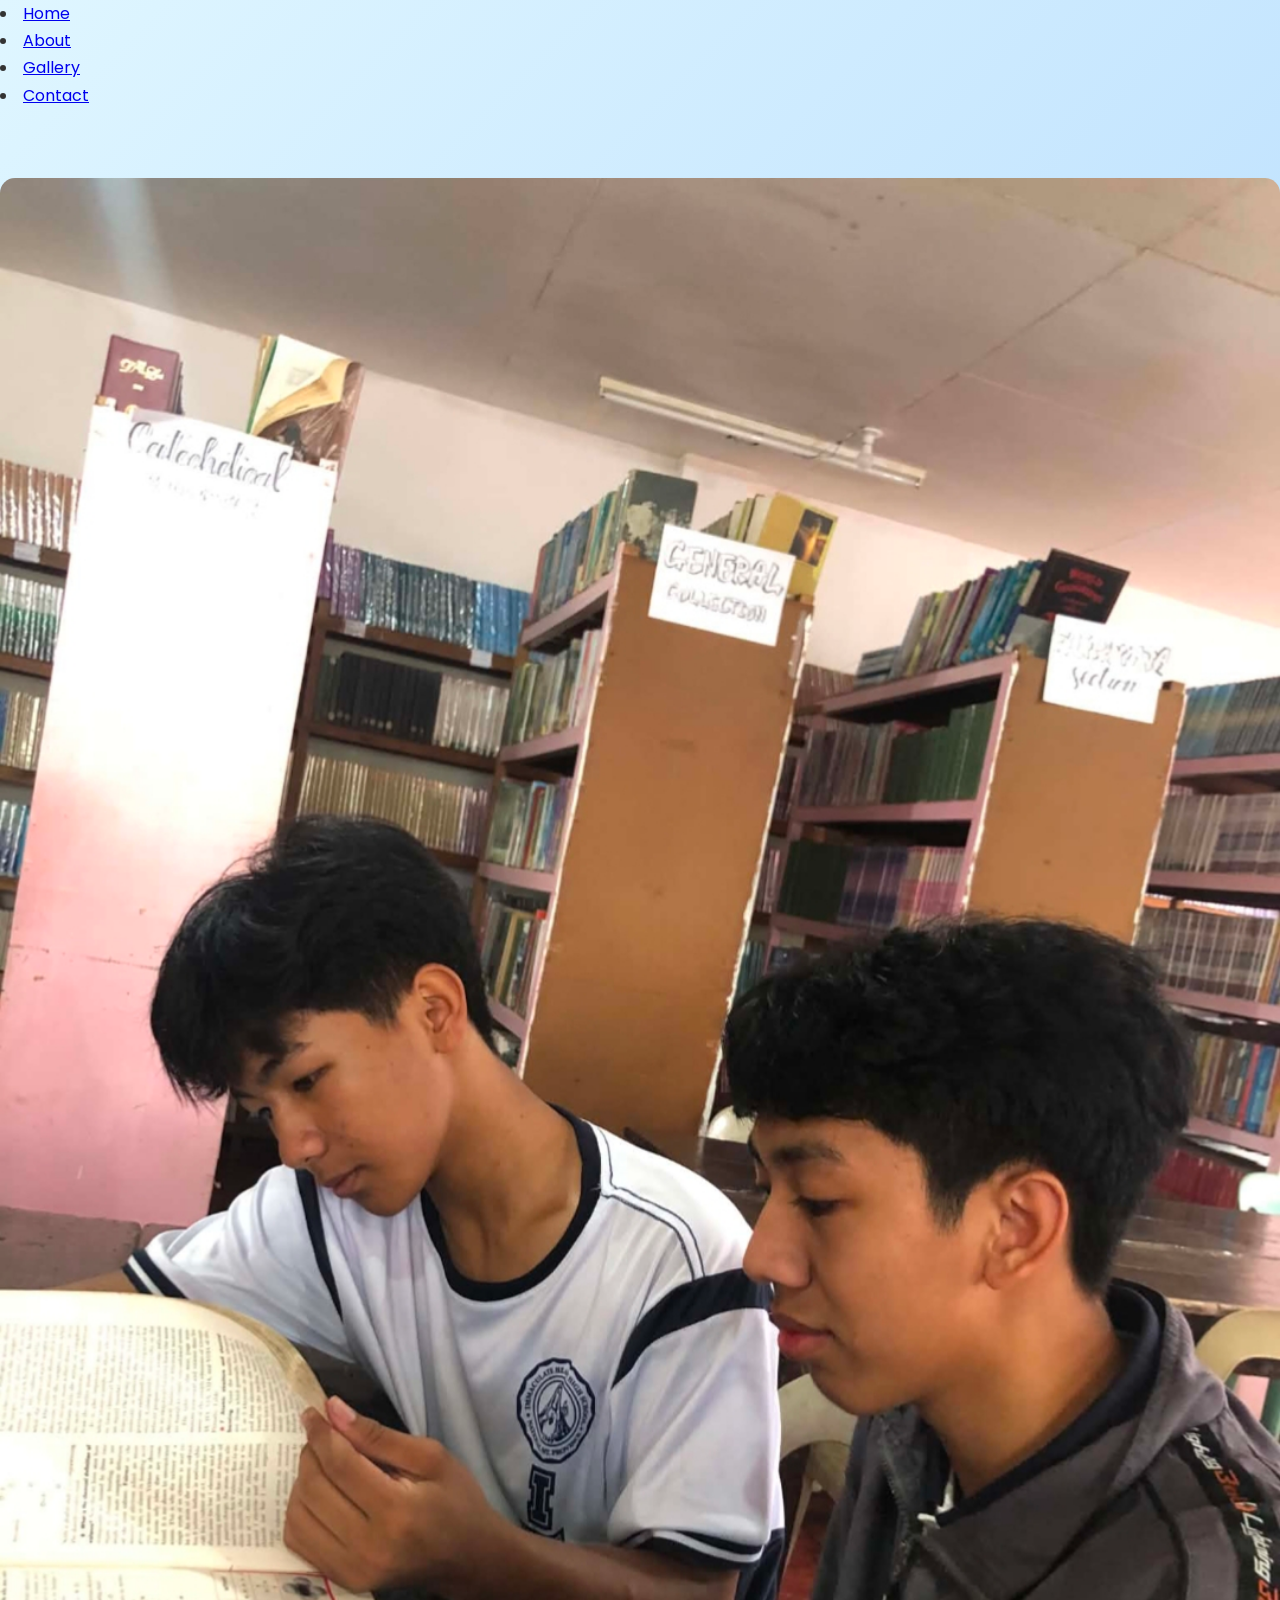
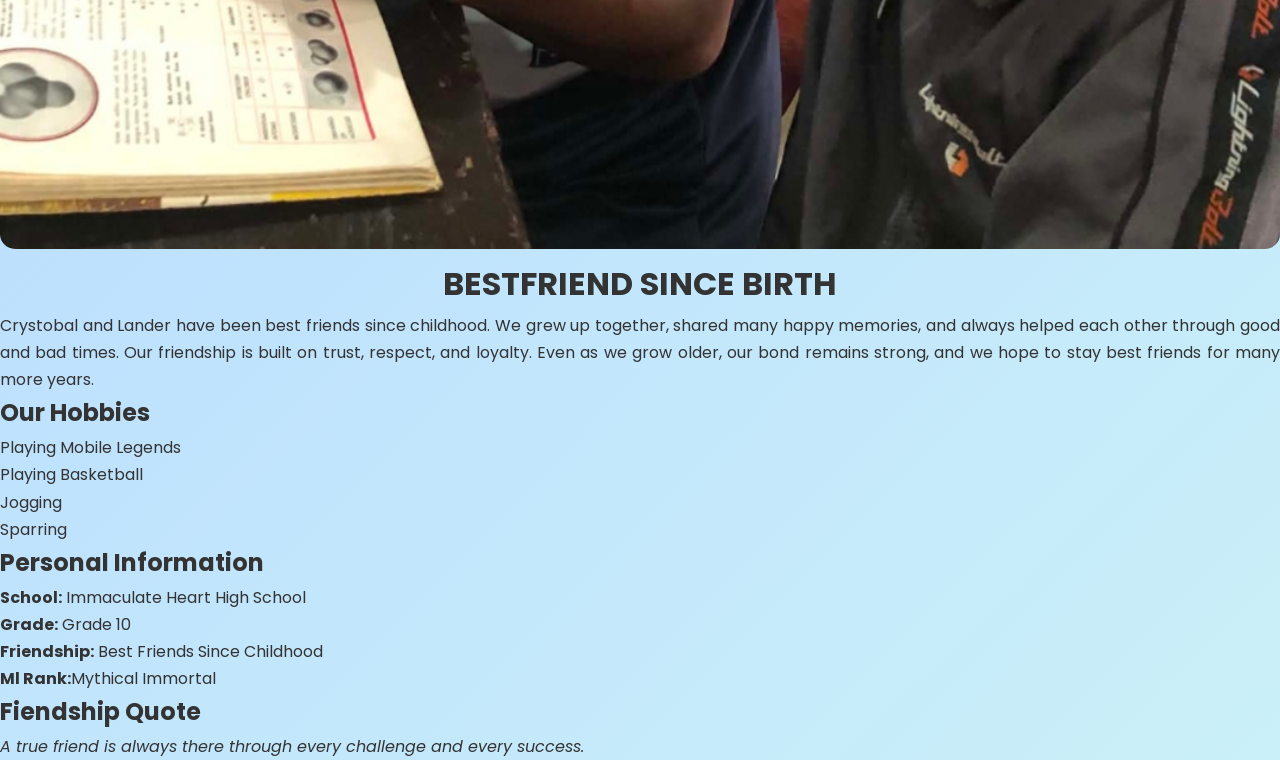
<file: index.html>
<!DOCTYPE html>
<html lang="en">
<head>
    <title>Childhood Best Friends</title>
    
    <link rel="stylesheet" href="style.css">
    <li><a href="index.html">Home</a></li>
    <li><a href="about.html">About</a></li>
    <li><a href="galary.html">Gallery</a></li>
    <li><a href="contacts.html">Contact</a></li>
</head>

<body>

<center>

<br><br>

<img src="landure.jpg" width="270">

<h1>BESTFRIEND SINCE BIRTH</h1>

</center>

<p align="justify">
Crystobal and Lander have been best friends since childhood. We grew up together, shared many happy memories, and always helped each other through good and bad times. Our friendship is built on trust, respect, and loyalty. Even as we grow older, our bond remains strong, and we hope to stay best friends for many more years.
</p>
<h2>Our Hobbies</h2>

<ul>
<li>Playing Mobile Legends</li>
<li>Playing Basketball</li>
<li>Jogging</li>
<li>Sparring</li>
</ul>
<h2>Personal Information</h2>


<p><b>School:</b> Immaculate Heart High School</p>
<p><b>Grade:</b> Grade 10</p>
<p><b>Friendship:</b> Best Friends Since Childhood</p>
 <p><b>Ml Rank:</b>Mythical Immortal</p>

</body>
</html><h2>Fiendship Quote</h2>
 <p><i>A true friend is always there through every challenge and every success.</i></p>
</body>
</html>
</file>
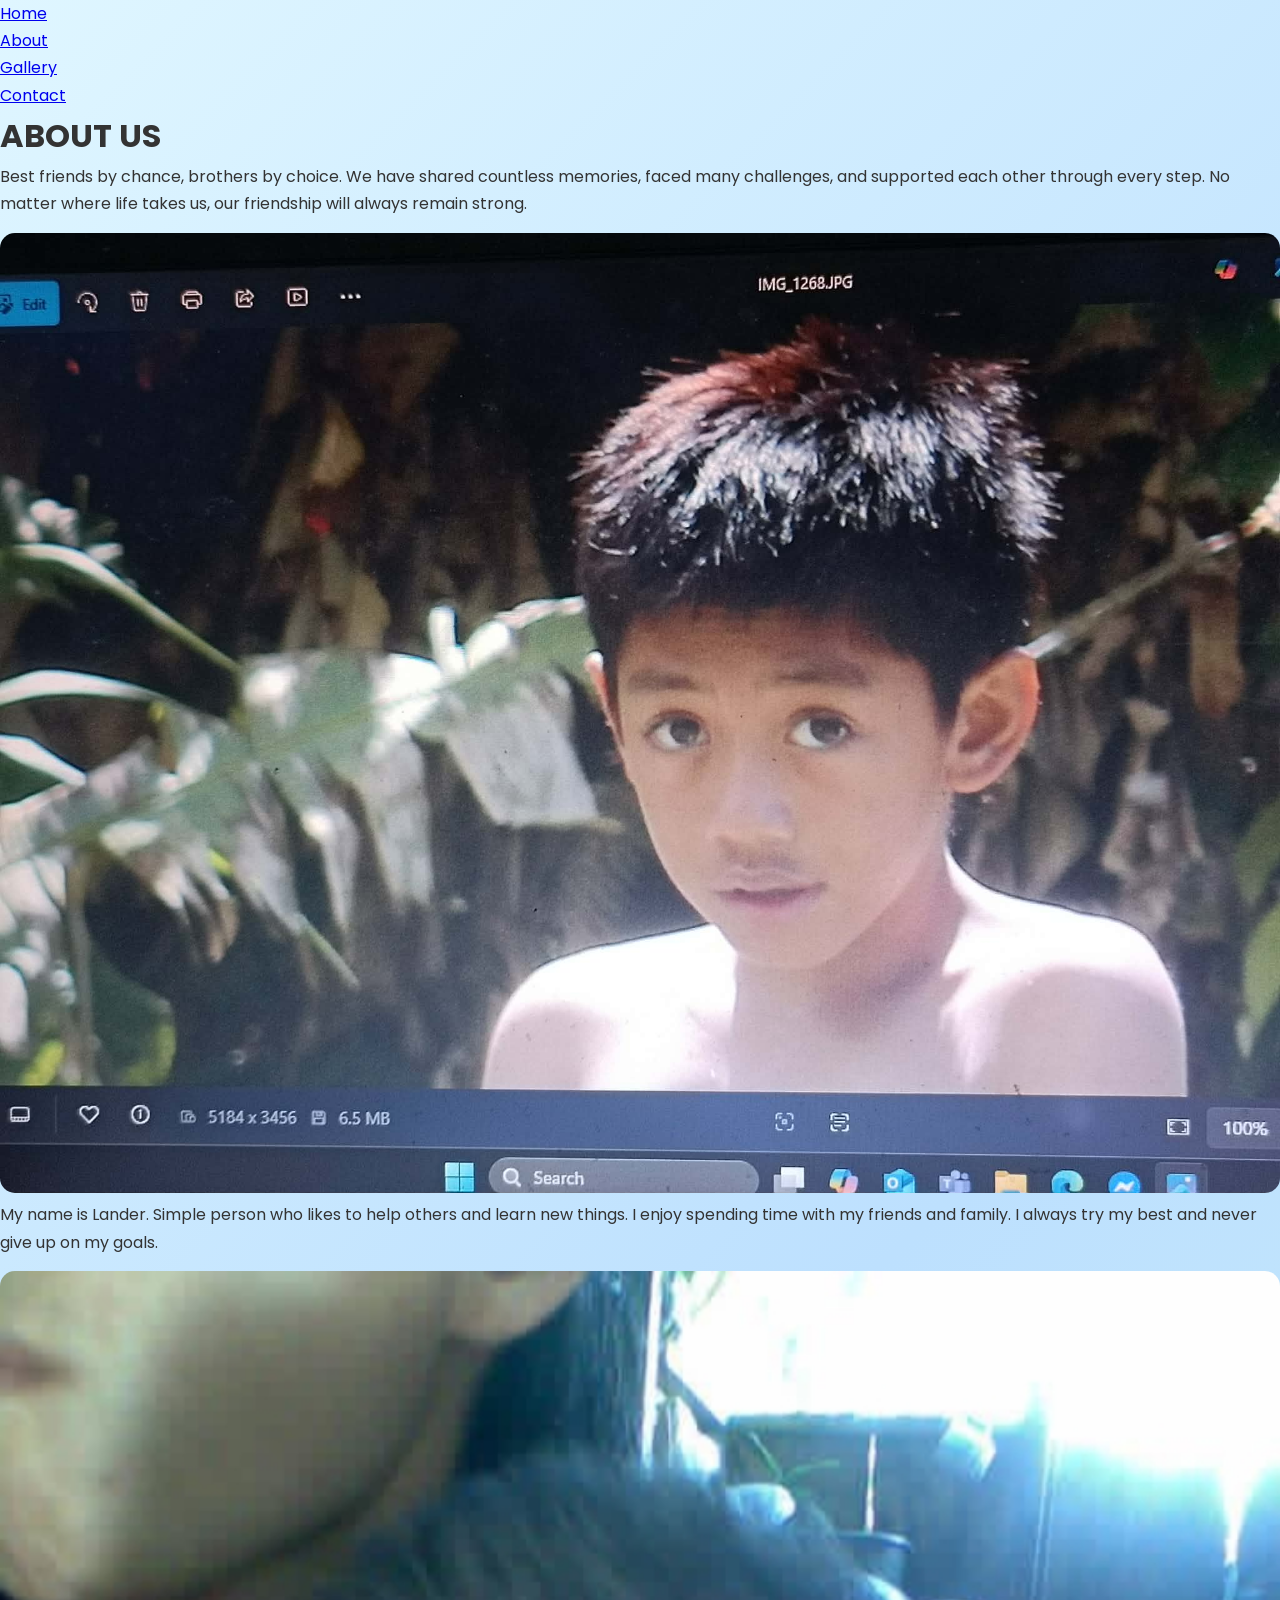
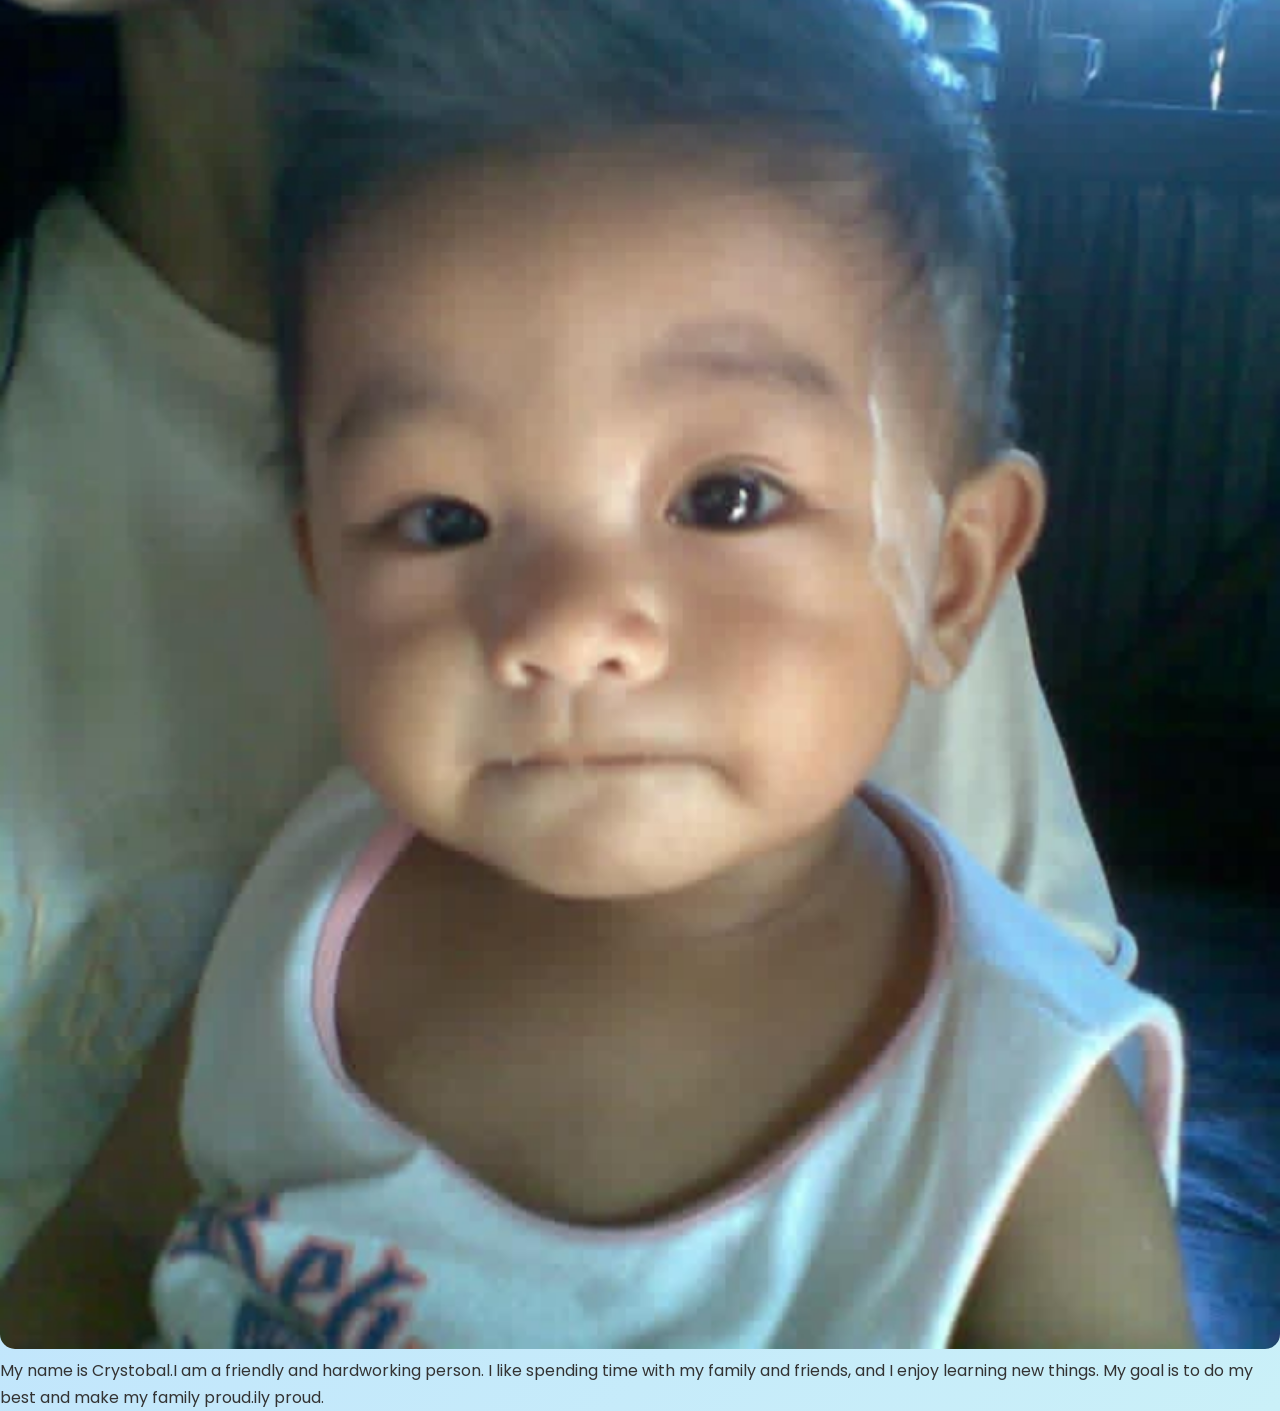
<file: about.html>
<!DOCTYPE html>
<head>

<meta charset="UTF-8">

 <meta name="author" content="Crystobal and Carlo">

<meta name="viewport" content="width=device-width, initial-scale=1.0">

<title>BESTFRIEND SINCE BIRTH</title>

<link rel="stylesheet" href="style.css">

</head>

<body>
<body background="16.png>
<nav class="navbar">

<ul>

<li><a href="index.html">Home</a></li>
<li><a href="about.html">About</a></li>
<li><a href="gallery.html">Gallery</a></li>
<li><a href="contacts.html">Contact</a></li>

</ul>
 
 <h1>ABOUT US</h1>
<p>Best friends by chance, brothers by choice. We have shared countless memories, faced many challenges, and supported each other through every step. No matter where life takes us, our friendship will always remain strong.</p>

<img src="9.jpeg">
<p>My name is Lander. Simple person who likes to help others and learn new things. I enjoy spending time with my friends and family. I always try my best and never give up on my goals.</p>
<img src="6.jpg">
<p>My name is Crystobal.I am a friendly and hardworking person. I like spending time with my family and friends, and I enjoy learning new things. My goal is to do my best and make my family proud.ily proud.
</file>
<file: style.css>
/* Google Font */
@import url('https://fonts.googleapis.com/css2?family=Poppins:wght@300;400;600;700&display=swap');

*{
    margin:0;
    padding:0;
    box-sizing:border-box;
    font-family:'Poppins',sans-serif;
    scroll-behavior:smooth;
}

body{
    background:linear-gradient(135deg,#dff6ff,#bde0fe,#caf0f8);
    color:#333;
    line-height:1.7;
}

/* Header */
header{
    background:rgba(255,255,255,.9);
    backdrop-filter:blur(10px);
    padding:20px;
    text-align:center;
    box-shadow:0 5px 15px rgba(0,0,0,.1);
}

header h1{
    color:#0077b6;
    font-size:40px;
}

header p{
    color:#555;
}

/* Navigation */
nav{
    background:#0096c7;
    text-align:center;
    padding:15px;
}

nav a{
    color:white;
    text-decoration:none;
    margin:15px;
    font-weight:bold;
    transition:.3s;
}

nav a:hover{
    color:yellow;
}

/* Sections */
section{
    width:90%;
    max-width:1000px;
    margin:40px auto;
    background:white;
    padding:30px;
    border-radius:20px;
    box-shadow:0 10px 25px rgba(0,0,0,.1);
    animation:fadeIn 1s;
}

section h2{
    color:#0077b6;
    margin-bottom:15px;
}

/* Images */
img{
    width:100%;
    border-radius:15px;
    margin-top:15px;
    transition:.4s;
}

img:hover{
    transform:scale(1.03);
}

/* Cards */
.card{
    background:#f8fbff;
    border-radius:15px;
    padding:20px;
    margin-top:20px;
    box-shadow:0 5px 15px rgba(0,0,0,.1);
}

/* Button */
button{
    background:#0096c7;
    color:white;
    border:none;
    padding:12px 25px;
    border-radius:30px;
    cursor:pointer;
    transition:.3s;
}

button:hover{
    background:#0077b6;
    transform:translateY(-3px);
}

/* Footer */
footer{
    text-align:center;
    padding:20px;
    background:#0077b6;
    color:white;
    margin-top:40px;
}

/* Animation */
@keyframes fadeIn{
    from{
        opacity:0;
        transform:translateY(40px);
    }
    to{
        opacity:1;
        transform:translateY(0);
    }
}

/* Responsive */
@media(max-width:768px){

header h1{
    font-size:28px;
}

nav a{
    display:block;
    margin:10px;
}

section{
    width:95%;
}
}
</file>
